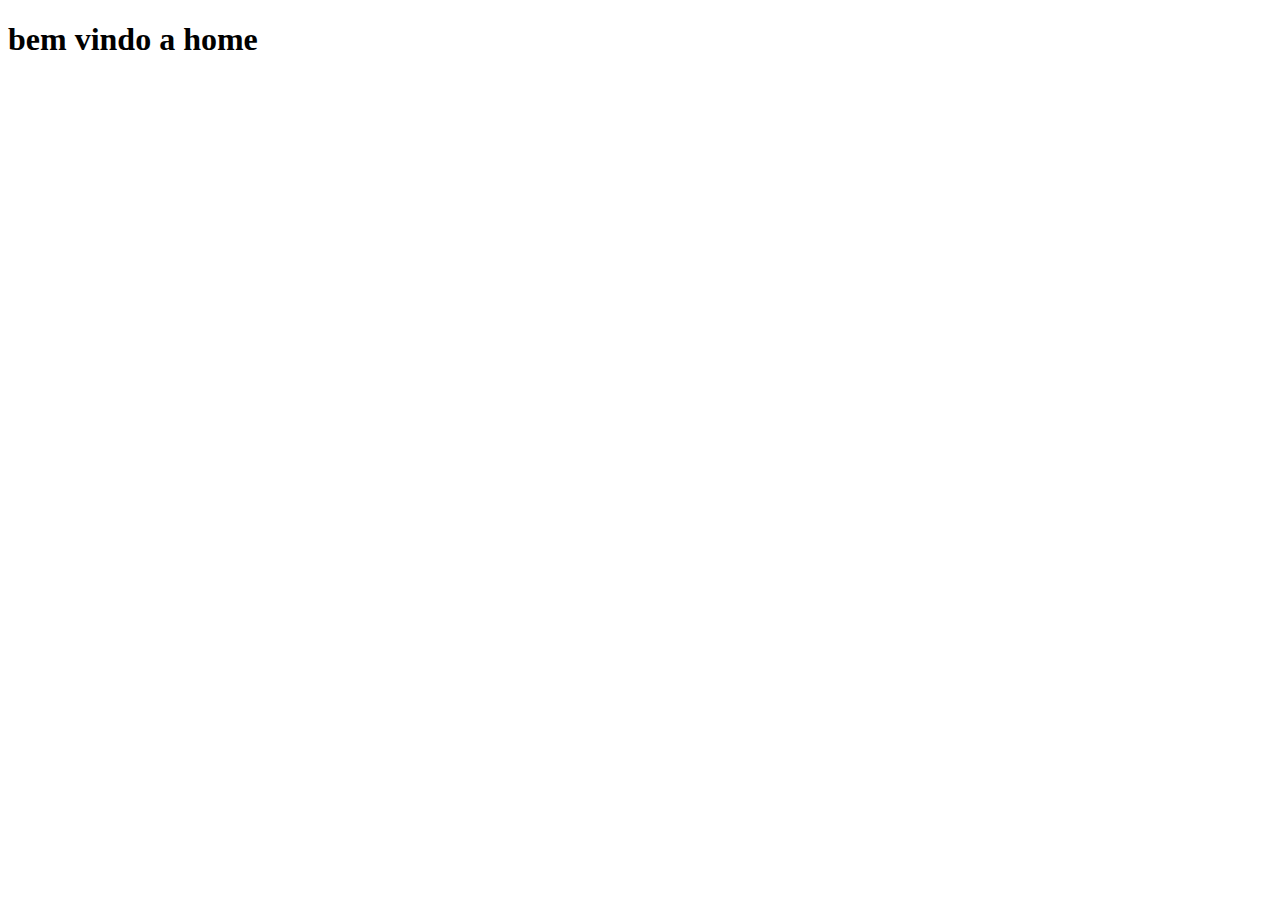
<file: index.html>
<!DOCTYPE html>
<html lang="en">
<head>
    <meta charset="UTF-8">
    <meta name="viewport" content="width=device-width, initial-scale=1.0">
    <title>Document</title>
</head>
<body>
    <h1>bem vindo a home</h1>
</body>
</html>
</file>
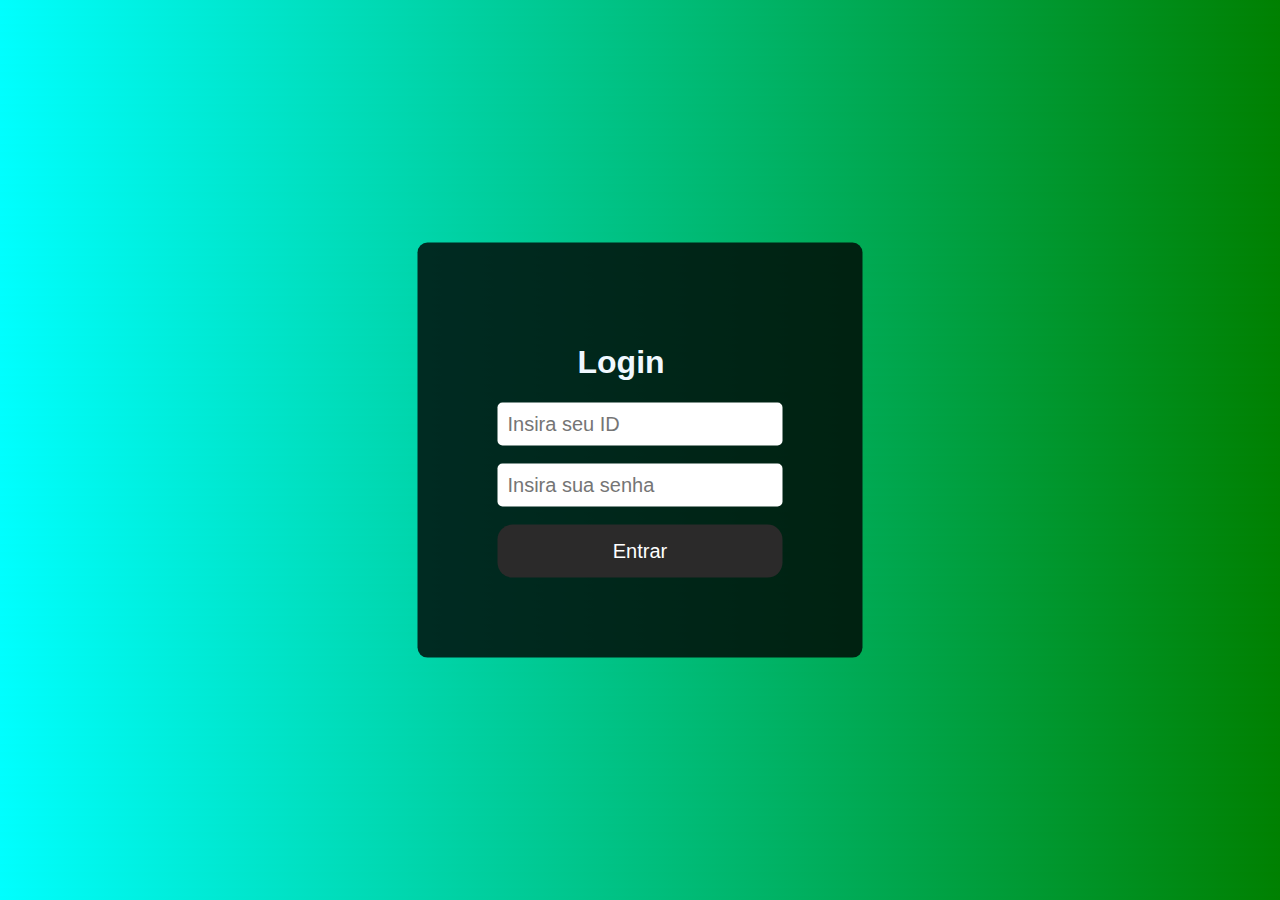
<file: login.html>
<!DOCTYPE html>
<html lang="en">
<head>
    <meta charset="UTF-8">
    <meta name="viewport" content="width=device-width, initial-scale=1.0">
    <link rel="stylesheet" href="style.css">
    <title>LOGIN</title>
</head>
<body>
    <div class ="tela">
        <h1>Login</h1>
        <input id= "ID" class="inp" type="text" placeholder="Insira seu ID">
        <br><br>
        <input id= "senha" class="inp" type="password" placeholder="Insira sua senha">
        <br><br>
        <button id="btn">Entrar</button>
    </div>
    <script src="jscript.js"></script>
</body>
</html>
</file>
<file: style.css>
body{
    font-family: Arial, Helvetica, sans-serif;
    background-image: linear-gradient(45deg,cyan, green);
}
h1{
    position: relative;
    left: 80px;
}
.tela{
    background-color: rgba(0, 0,0, 0.8);
    position: absolute;
    top: 50%;
    left: 50%;
    transform: translate(-50%, -50%);
    padding: 80px;
    border-radius: 10px;
    color:aliceblue;
}
.inp{
    padding: 10px;
    border: none;
    outline: none;
    font-size: 20px;
    border-radius: 5px;
}
button{
    background-color: dodgerblue;
    border: none;
    padding: 15px;
    width: 100%;
    border-radius: 15px;
    color: white;
    font-size: 20px;
}

button:hover{
    background-color: deepskyblue;
    cursor: pointer;
}
button:disabled{
    cursor: none;
    background-color: rgb(43, 42, 42);
}
</file>
